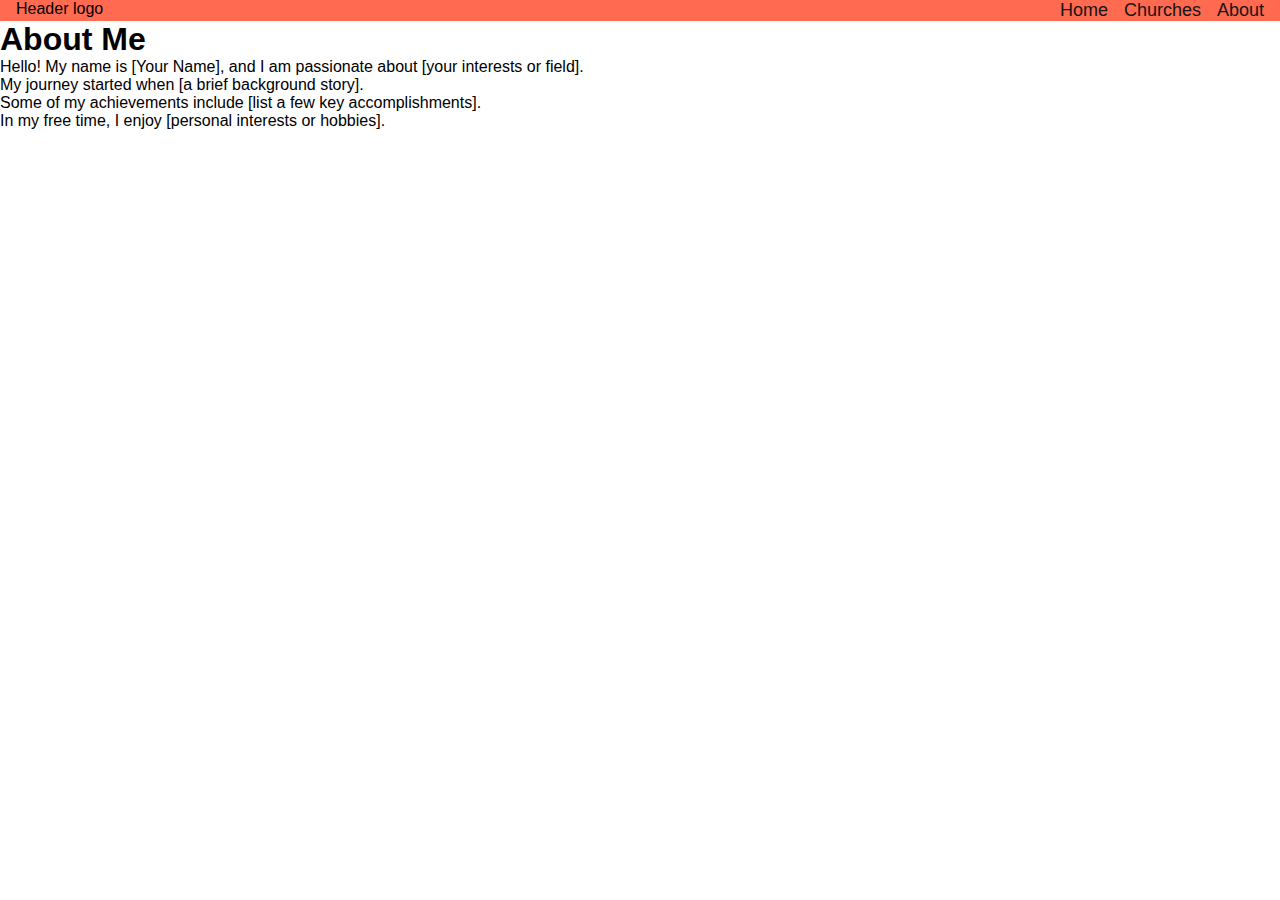
<file: about.html>
<!DOCTYPE html>
<html lang="en">

<head>
    <meta charset="UTF-8">
    <meta name="viewport" content="width=device-width, initial-scale=1.0">
    <link rel="stylesheet" href="css/about.css">
    <title>VBC Philippines</title>
</head>

<body>
    <header class="header-container">
        <header class="header-logo">Header logo</header>
        <nav class="nav-container">
            <nav class="nav-links">
                <ul>
                    <li><a href="index.html">Home</a></li>
                    <li><a href="churches.html">Churches</a></li>
                    <li><a href="#">About</a></li>
                </ul>
            </nav>
        </nav>



    </header>
    <main>
        <h1>About Me</h1>
        <p>Hello! My name is [Your Name], and I am passionate about [your interests or field].</p>
        <p>My journey started when [a brief background story].</p>
        <p>Some of my achievements include [list a few key accomplishments].</p>
        <p>In my free time, I enjoy [personal interests or hobbies].</p>
    </main>
</body>

</html>
</file>
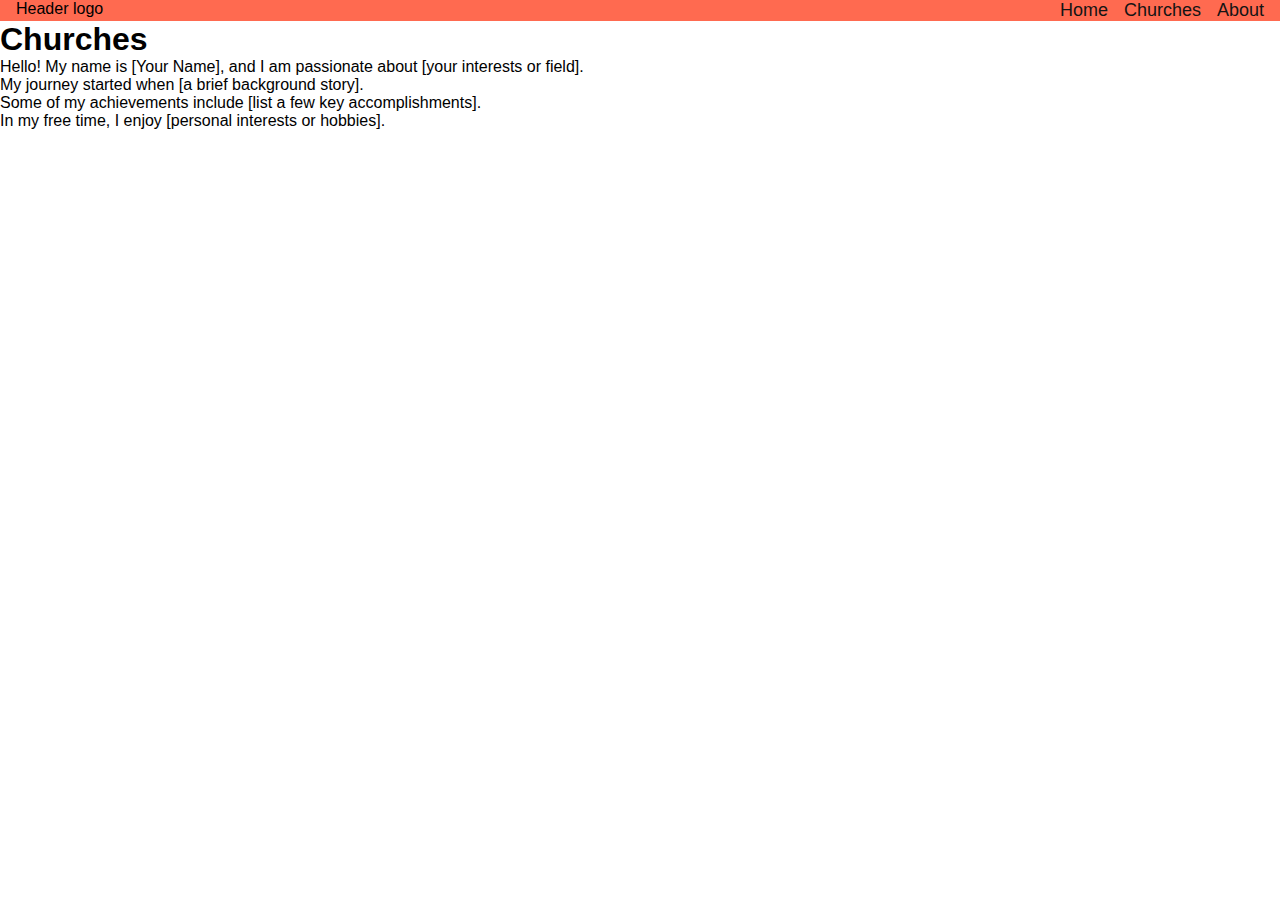
<file: churches.html>
<!DOCTYPE html>
<html lang="en">

<head>
    <meta charset="UTF-8">
    <meta name="viewport" content="width=device-width, initial-scale=1.0">
    <link rel="stylesheet" href="css/churches.css">
    <title>VBC Philippines</title>
</head>

<body>
    <header class="header-container">
        <header class="header-logo">Header logo</header>
        <nav class="nav-container">
            <nav class="nav-links">
                <ul>
                    <li><a href="index.html">Home</a></li>
                    <li><a href="#">Churches</a></li>
                    <li><a href="about.html">About</a></li>
                </ul>
            </nav>
        </nav>



    </header>
        <main>
        <h1>Churches</h1>
        <p>Hello! My name is [Your Name], and I am passionate about [your interests or field].</p>
        <p>My journey started when [a brief background story].</p>
        <p>Some of my achievements include [list a few key accomplishments].</p>
        <p>In my free time, I enjoy [personal interests or hobbies].</p>
    </main>
</body>

</html>
</file>
<file: css/about.css>
* {
  box-sizing: border-box;
  margin: 0;
  padding: 0;
  /* border: solid 1px red; */
}

/*---------------------------------
|           NAV HEADER            |
---------------------------------*/

.header-container {
  display: flex;
  padding: 0px 16px;
  background-color: rgb(255, 106, 80)
}

.header-logo {
  margin-right: auto;
}

.nav-links ul {
  display: flex;
  list-style-type: none;
  gap: 16px;
}

.nav-links a {
  text-decoration: none;
  font-size: 18px;
  color: rgb(20, 20, 20)
}

/*---------------------------------
|           BODY                  |
---------------------------------*/

body {
  height: 100vh;
  margin: 0;
  font-family: Roboto, sans-serif;
  display: flex;
  flex-direction: column;
  justify-content: space-between;
}

main{
  flex: 1;
}
</file>
<file: css/churches.css>
* {
  box-sizing: border-box;
  margin: 0;
  padding: 0;
  /* border: solid 1px red; */
}

/*---------------------------------
|           NAV HEADER            |
---------------------------------*/

.header-container {
  display: flex;
  padding: 0px 16px;
  background-color: rgb(255, 106, 80)
}

.header-logo {
  margin-right: auto;
}

.nav-links ul {
  display: flex;
  list-style-type: none;
  gap: 16px;
}

.nav-links a {
  text-decoration: none;
  font-size: 18px;
  color: rgb(20, 20, 20)
}

/*---------------------------------
|           BODY                  |
---------------------------------*/

body {
  height: 100vh;
  margin: 0;
  font-family: Roboto, sans-serif;
  display: flex;
  flex-direction: column;
  justify-content: space-between;
}

main{
  flex: 1;
}
</file>
